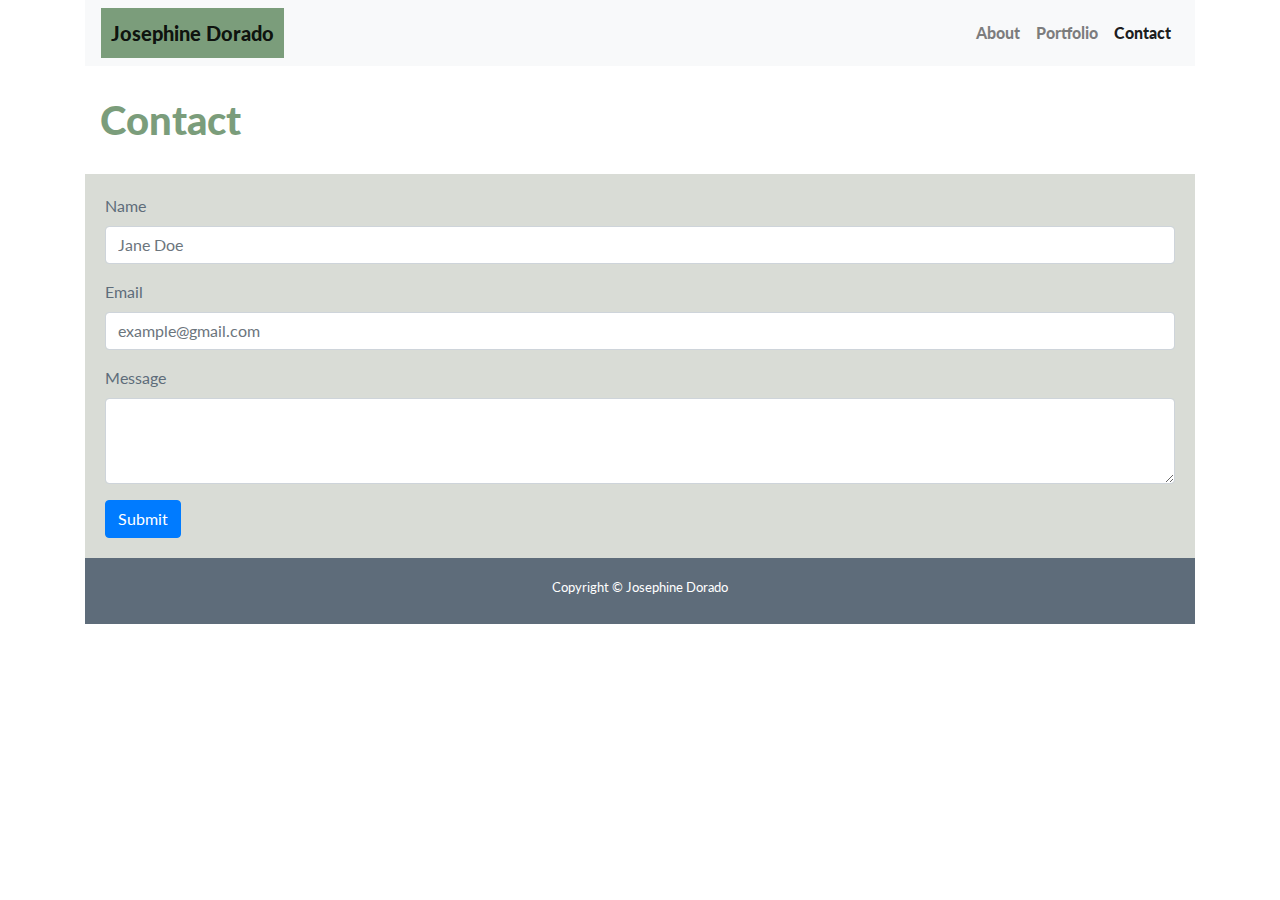
<file: contact.html>
<!DOCTYPE html>
<html>
<head>

	<!-- Bring in our bootstrap stylesheet -->
  	<link rel="stylesheet" href="https://maxcdn.bootstrapcdn.com/bootstrap/4.0.0/css/bootstrap.min.css">

  	<!-- Bring in our stylesheet -->
  	<link rel="stylesheet" type="text/css" href="./Assets/style.css">
	
	<meta charset="UTF-8" />

	<meta name="viewport" content="width=device-width, initial-scale=1.0">

	<!-- Bring in google fonts -->
	<link href="https://fonts.googleapis.com/css?family=Lato:400,700,900&display=swap" rel="stylesheet">

	<title>Contact | CSS Bootstrap Homework</title>

</head>

<body>

	<div class="container">

	<nav class="navbar navbar-expand-lg navbar-light bg-light">
		<a class="navbar-brand" href="#">Josephine Dorado</a>
		<button class="navbar-toggler" type="button" data-toggle="collapse" data-target="#navbarSupportedContent" aria-controls="navbarTogglerDemo02" aria-expanded="false" aria-label="Toggle navigation">
		<span class="navbar-toggler-icon"></span>
		</button>

		<div class="collapse navbar-collapse" id="navbarSupportedContent">
			<ul class="navbar-nav">
				<li class="nav-item">
				<a class="nav-link" href="index.html">About</a>
				</li>
				<li class="nav-item">
        		<a class="nav-link" href="portfolio.html">Portfolio</a>
				</li>

				<li class="nav-item active">
        		<a class="nav-link" href="#"><span class="sr-only">(current)</span>Contact</a>
				</li>

			</ul>
  		</div>
	</nav>


		<section class="header">
		<div class="row">
			<h1>Contact</h1>

		</div>
		</section>

		<section class="body">
		<div class="row">

			<div class="col-md-12">

			<form>
				<div class="form-group">
    				<label for="exampleFormControlInput1">Name</label>
    				<input type="name" class="form-control" id="exampleFormControlInput1" placeholder="Jane Doe">
  				</div>

 				<div class="form-group">
   					<label for="exampleFormControlInput1">Email</label>
    				<input type="email" class="form-control" id="exampleFormControlInput1" placeholder="example@gmail.com">
  				</div>

  				<div class="form-group">
    				<label for="exampleFormControlTextarea1">Message</label>
    				<textarea class="form-control" id="exampleFormControlTextarea1" rows="3"></textarea>
  				</div>
  				<button type="submit" class="btn btn-primary">Submit</button>

			</form>

			</div>

		</div>


		</section>

		<section id="sticky-footer">

			<div class="container text-center">

				<p>Copyright &copy; Josephine Dorado</p>

			</div>

		</section>

	</div>

	<script src="https://code.jquery.com/jquery-2.1.3.min.js"></script>
    <script src="https://stackpath.bootstrapcdn.com/bootstrap/4.4.1/js/bootstrap.min.js"></script>


</body>
</html>
</file>
<file: Assets/style.css>
.container {
	width: 100%;
}

.navbar {
	font-family: 'Lato', sans-serif;
	font-weight: 900;
}

.navbar-collapse {
	justify-content: flex-end;
}

.navbar-light .navbar-brand {
	background-color: #7b9d7b;
	padding: 10px 10px 10px 10px;
}

.body {
	padding: 20px 20px 20px 20px;
	background-color: #d9dcd6;
	color: #5e6c7a;
	font-family: 'Lato', sans-serif;
}

.bio {
	padding: 5px 20px 10px 20px;
}


h1 {
	margin: 10px;
	padding: 20px;
	color: #7b9d7b;
	font-family: 'Lato', sans-serif;
	font-weight: 900;
}

.headshot img {
	width: 100%;
	max-width: 300px;
	height: auto;
}

.portfolio-item {
	padding: 10px 5px 5px 5px;
}

.portfolio-img img {
	width: 100%;
	max-width: 200px;
	height: auto;
}

.portfolio-title {
	width: 100%;
	max-width: 200px;
	background-color: #688686;
	color: #fff;
	text-align: center;
}

#sticky-footer {
	flex-shrink: 0;
	display: block;
	padding: 20px 10px 10px 10px;
	background-color: #5e6c7a;
	font-family: 'Lato', sans-serif;
	font-size: small;
	text-align: center;
	color: #fff;
}
</file>
